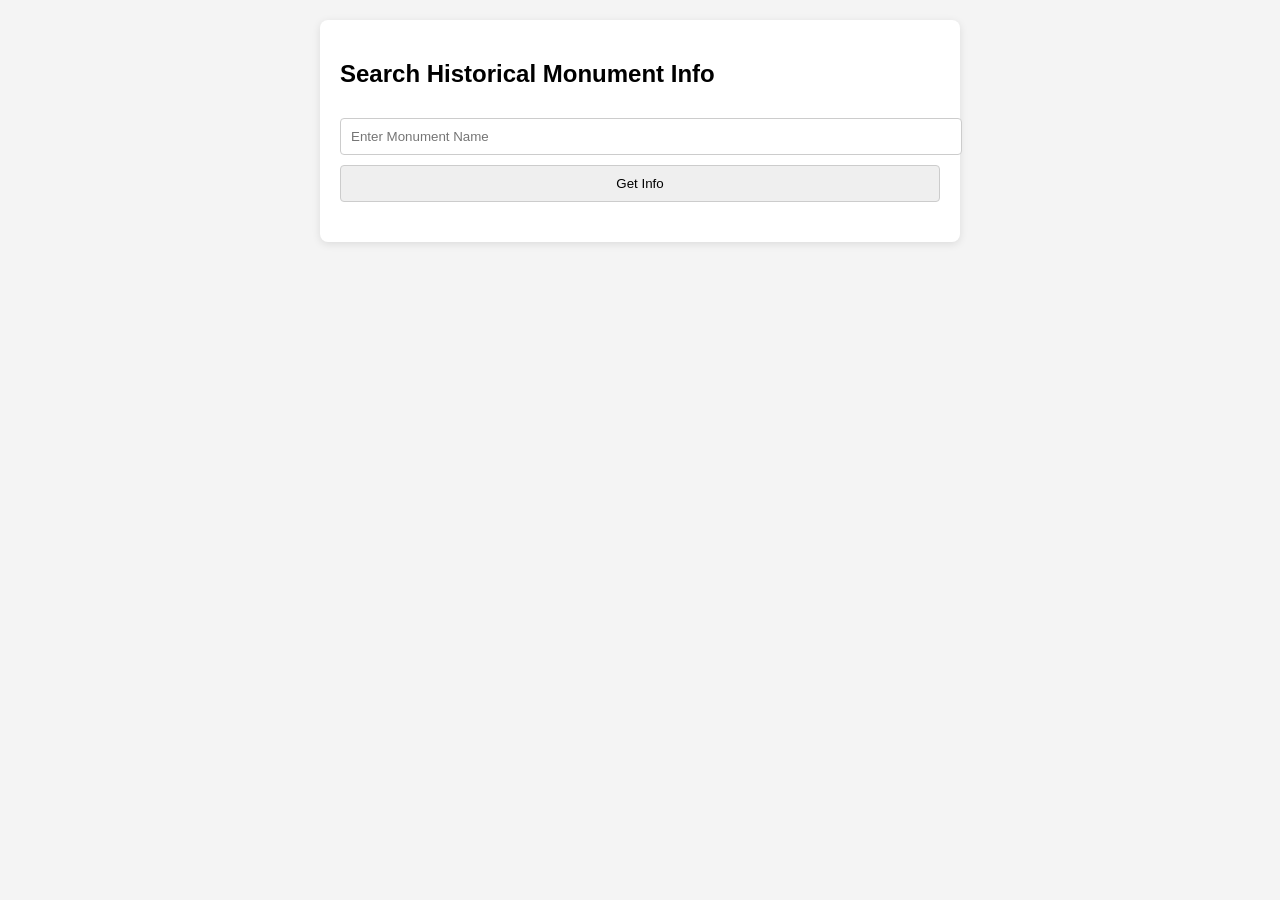
<file: index.html>
<!DOCTYPE html>
<html lang="en">
<head>
  <meta charset="UTF-8" />
  <meta name="viewport" content="width=device-width, initial-scale=1.0" />
  <title>Monument Information Finder</title>
  <style>
    body {
      font-family: Arial, sans-serif;
      margin: 20px;
      background-color: #f4f4f4;
    }
    .container {
      max-width: 600px;
      margin: auto;
      background: white;
      padding: 20px;
      border-radius: 8px;
      box-shadow: 0 2px 8px rgba(0,0,0,0.1);
    }
    input, button {
      width: 100%;
      padding: 10px;
      margin-top: 10px;
      border-radius: 4px;
      border: 1px solid #ccc;
    }
    #result {
      margin-top: 20px;
      white-space: pre-wrap;
    }
  </style>
</head>
<body>
  <div class="container">
    <h2>Search Historical Monument Info</h2>
    <input type="text" id="monumentName" placeholder="Enter Monument Name" />
    <button onclick="getMonumentInfo()">Get Info</button>
    <div id="result"></div>
  </div>

  <script>
    async function getMonumentInfo() {
      const monument = document.getElementById("monumentName").value.trim();
      const resultDiv = document.getElementById("result");
      resultDiv.innerHTML = "Loading...";

      if (!monument) {
        resultDiv.innerHTML = "Please enter a monument name.";
        return;
      }

      const keywords = ["fort", "temple", "palace", "tomb", "monument", "mosque", "museum"];
      const isHistorical = keywords.some(keyword =>
        monument.toLowerCase().includes(keyword)
      );

      if (!isHistorical) {
        resultDiv.innerHTML = "Please enter a valid historical monument name.";
        return;
      }

      try {
        const response = await fetch(`https://corsproxy.io/?https://en.wikipedia.org/api/rest_v1/page/summary/${encodeURIComponent(monument)}`);
        const data = await response.json();

        if (data.extract) {
          resultDiv.innerHTML = `
            <h3>${data.title}</h3>
            <p>${data.extract}</p>
            <a href="${data.content_urls.desktop.page}" target="_blank">Read more on Wikipedia</a>
          `;
        } else {
          resultDiv.innerHTML = "No information found. Please try another name.";
        }
      } catch (error) {
        resultDiv.innerHTML = "Error fetching data. Please try again later.";
        console.error(error);
      }
    }
  </script>
</body>
</html>
</file>
